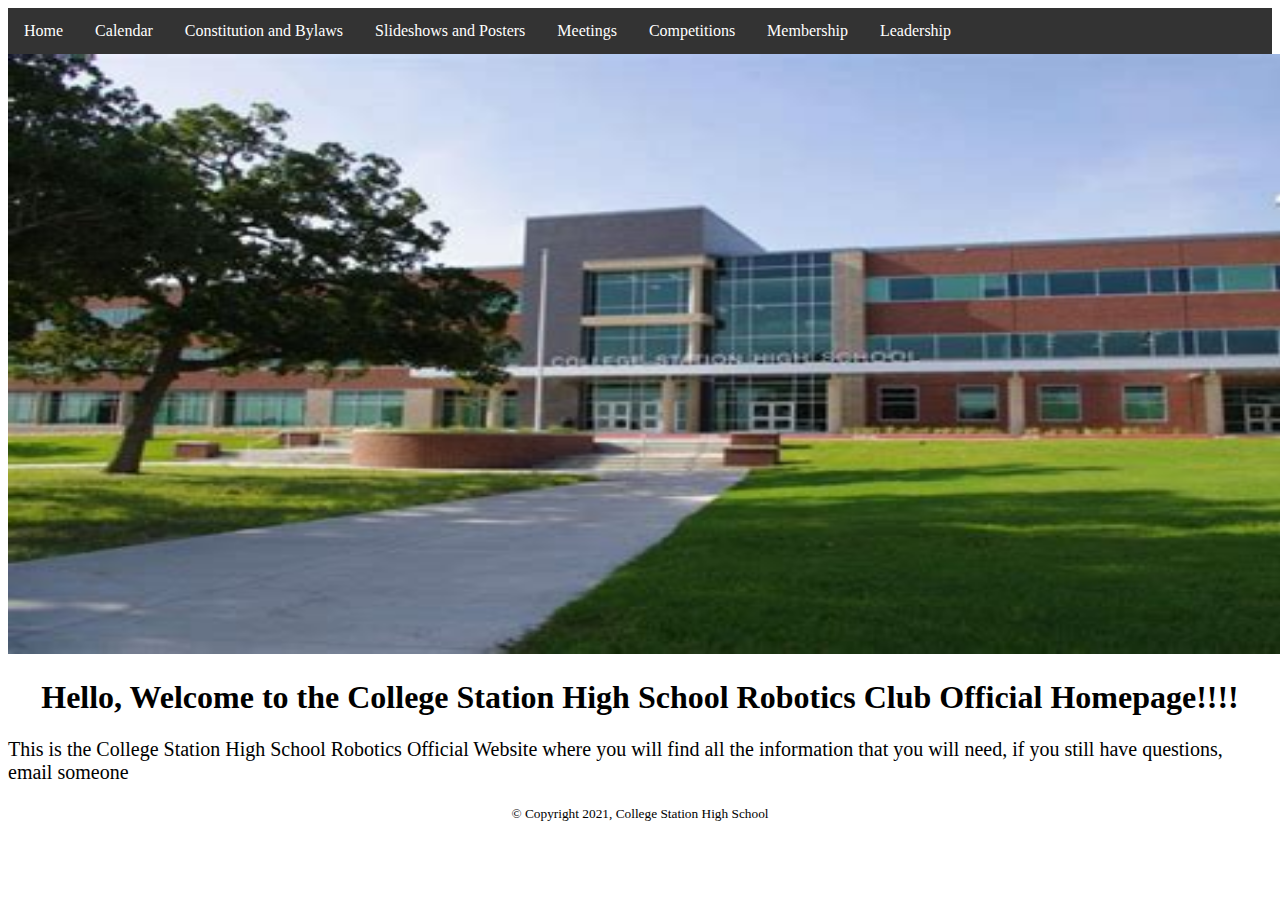
<file: index.html>
<!DOCTYPE html>
<meta name="viewport" content="width=device-width, initial-scale=1.0">
<meta charset="utf-8">
<html>
        <head>
            <link rel="stylesheet" type="text/css" href="index.css"/>
            <title>CSHS Robotics Club Website</title>
        </head>
            <ul>
                <li><a href="index.html">Home</a></li> 
                <li><a href="calendar.html">Calendar</a></li>
                <li><a href="const.html">Constitution and Bylaws</a></li>
                <li><a href="google.html">Slideshows and Posters</a></li>
                <li><a href="#.html">Meetings</a></li>
                <li><a href="competitions.html">Competitions</a></li>
                <li><a href="#.html">Membership</a></li>
                <li><a href="#.html">Leadership</a></li>
            </ul>
            <img src="school.jpeg" alt="College Station High School" style="width:1350px;height:600px;">
            <h1>Hello, Welcome to the College Station High School Robotics Club Official Homepage!!!!</h1>
            <p>This is the College Station High School Robotics Official Website where you will find all the 
                information that you will need, if you still have questions, email someone
            </p>
            <footer> <small>&copy; Copyright 2021, College Station High School</small> </footer> 
</html>
</file>
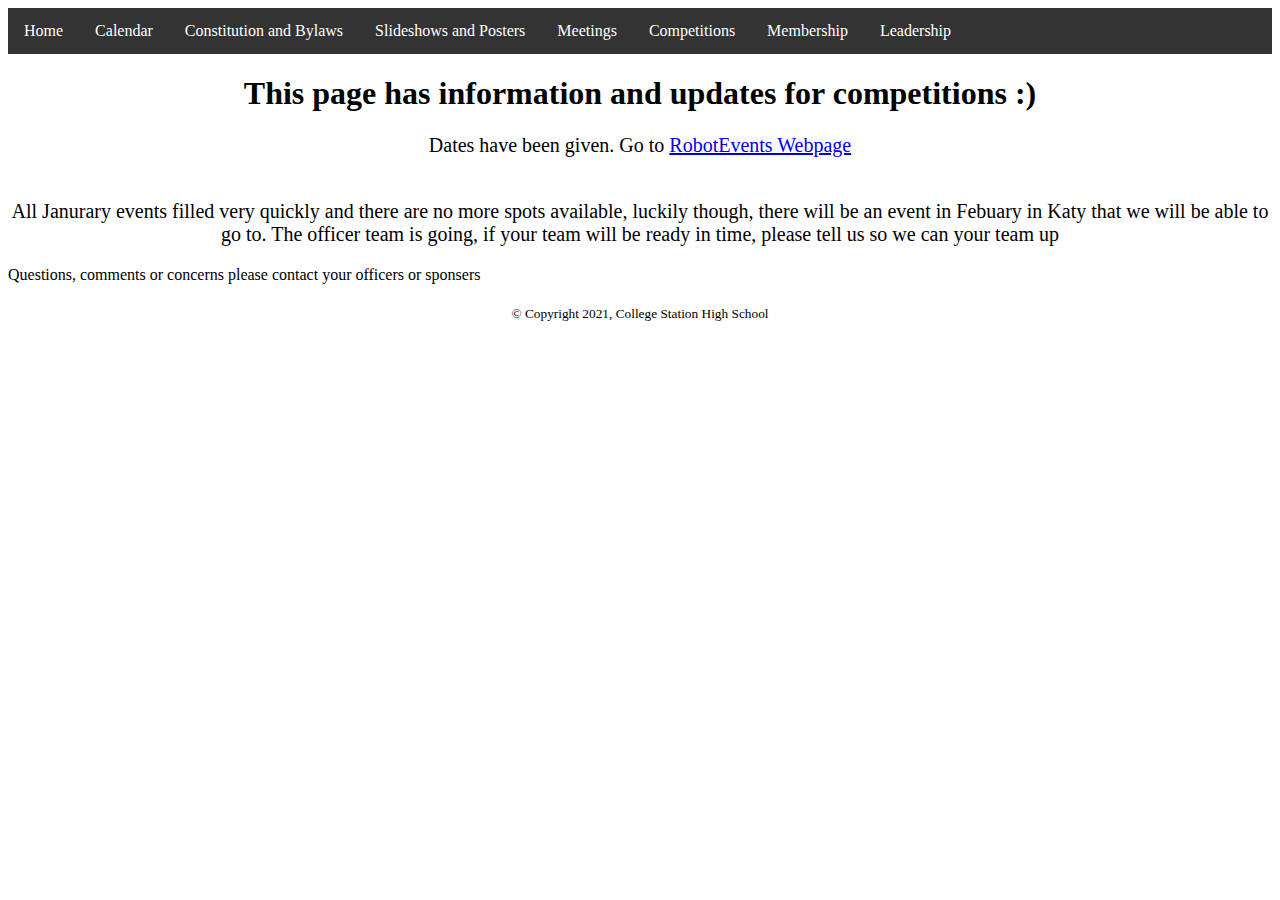
<file: competitions.html>
<!DOCTYPE html>
<meta name="viewport" content="width=device-width, initial-scale=1.0">
<meta charset="utf-8">
<html>
        <head>
            <link rel="stylesheet" type="text/css" href="competitions.css"/>
            <title>CSHS Robotics Club Website</title>
        </head>
            <ul>
                <li><a href="index.html">Home</a></li> 
                <li><a href="calendar.html">Calendar</a></li>
                <li><a href="const.html">Constitution and Bylaws</a></li>
                <li><a href="google.html">Slideshows and Posters</a></li>
                <li><a href="#.html">Meetings</a></li>
                <li><a href="competitions.html">Competitions</a></li>
                <li><a href="#.html">Membership</a></li>
                <li><a href="#.html">Leadership</a></li>
            </ul>
            <h1>This page has information and updates for competitions :)</h1>
            <p> Dates have been given. Go to <a href="https://www.robotevents.com/robot-competitions/vex-robotics-competition?country_id=244&country_region_id=57&seasonId=154&eventType=&eventTag=&name=&grade_level_id=&level_class_id=&from_date=&to_date=&event_region=2680&city=&affiliation_id=">RobotEvents Webpage</a>
                <br>
                <br>
            <p>All Janurary events filled very quickly and there are no more spots available,
                luckily though, there will be an event in Febuary in Katy that we will be able to go to.
                The officer team is going, if your team will be ready in time, please tell us so we can your team up
            </p>
                Questions, comments or concerns please contact your officers or sponsers
            </p>
            <footer> <small>&copy; Copyright 2021, College Station High School</small> </footer> 
</html>
</file>
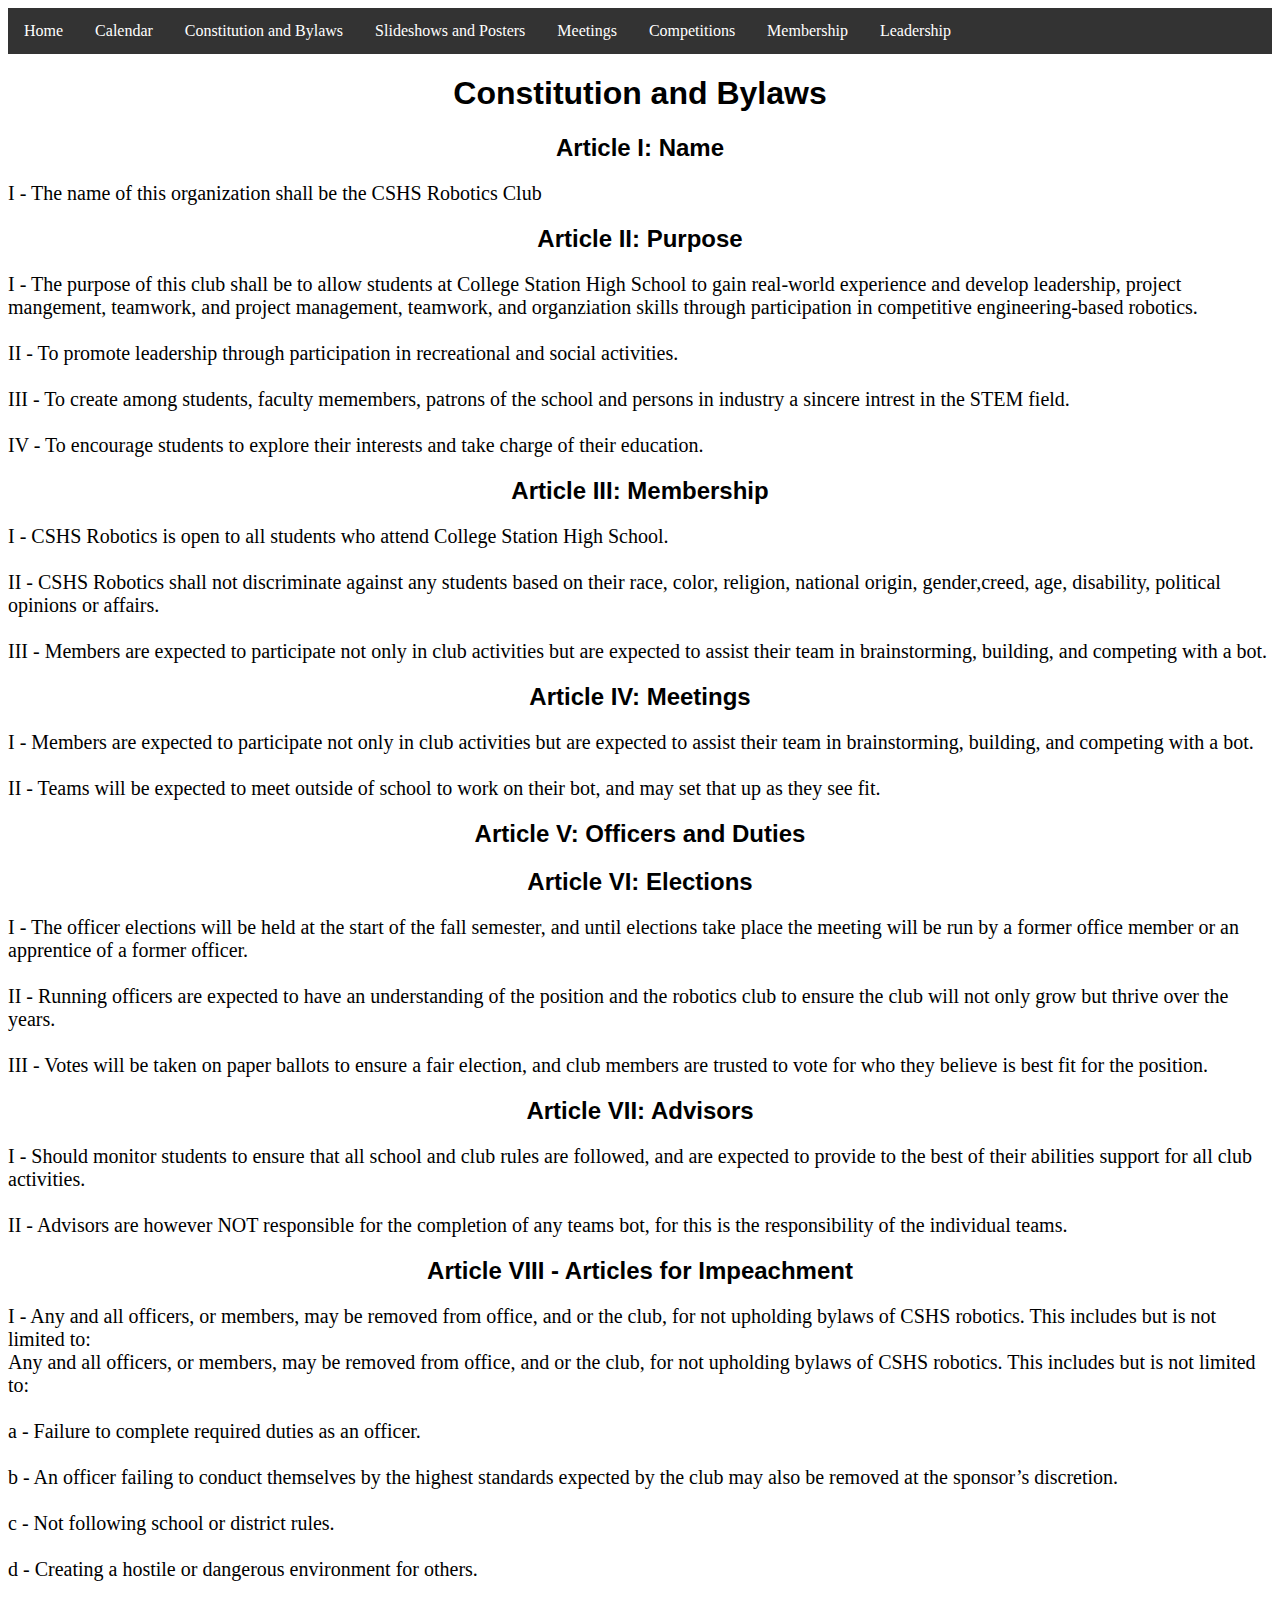
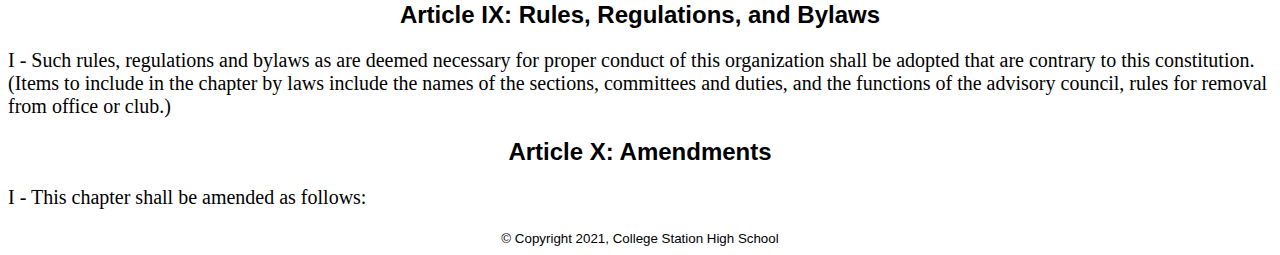
<file: const.html>
<!DOCTYPE html>
<meta name="viewport" content="width=device-width, initial-scale=1.0">
<meta charset="utf-8">
<html>
    <head>
        <link rel="stylesheet" type="text/css" href="const.css"/>
        <title>CSHS Robotics Club Website</title>
    </head>
    <ul>
        <li><a href="index.html">Home</a></li>
        <li><a href="calendar.html">Calendar</a></li>
        <li><a href="const.html">Constitution and Bylaws</a></li>
        <li><a href="google.html">Slideshows and Posters</a></li>
        <li><a href="#.html">Meetings</a></li>
        <li><a href="competitions.html">Competitions</a></li>
        <li><a href="#.html">Membership</a></li>
        <li><a href="#.html">Leadership</a></li>
    </ul>
    <h1>Constitution and Bylaws</h1>
    <h2>Article I: Name</h2>
    <p>I - The name of this organization shall be the CSHS Robotics Club</p>
    <h2>Article II: Purpose</h2>
    <p>I - The purpose of this club shall be to allow students at College Station High School
       to gain real-world experience and develop leadership, project mangement, teamwork, 
       and project management, teamwork, and organziation skills through participation in competitive
       engineering-based robotics.
       <br>
       <br>
       II - To promote leadership through participation in recreational and social activities.
       <br>
       <br>
       III - To create among students, faculty memembers, patrons of the school and persons in industry 
       a sincere intrest in the STEM field.
       <br>
       <br>
       IV - To encourage students to explore their interests and take charge of their education.
    </p>
    <h2>Article III: Membership</h2>
    <p>I - CSHS Robotics is open to all students who attend College Station High School.
       <br>
       <br>
       II - CSHS Robotics shall not discriminate against any students based on their race, color,
        religion, national origin, gender,creed, age, disability, political opinions or affairs.
        <br>
        <br>
        III - Members are expected to participate not only in club activities but are expected to assist 
        their team in brainstorming, building, and competing with a bot.
    </p>
    <h2>Article IV: Meetings</h2>
    <p>I - Members are expected to participate not only in club activities but are expected to assist their
         team in brainstorming, building, and competing with a bot.
       <br>
       <br>
       II - Teams will be expected to meet outside of school to work on their bot, and may set that up as they
       see fit.
    </p>
    <h2>Article V: Officers and Duties</h2>
    <p></p>
    <h2>Article VI: Elections</h2>
    <p>I - The officer elections will be held at the start of the fall semester, and until elections take place 
        the meeting will be run by a former office member or an apprentice of a former officer.
        <br>
        <br>
        II - Running officers are expected to have an understanding of the position and the robotics club to ensure 
        the club will not only grow but thrive over the years. 
        <br>
        <br>
        III - Votes will be taken on paper ballots to ensure a fair election, and club members are trusted to vote
         for who they believe is best fit for the position. 
    </p>
    <h2>Article VII: Advisors</h2>
    <p>I - Should monitor students to ensure that all school and club rules are followed, and are expected to 
        provide to the best of their abilities support for all club activities. 
        <br>
        <br>
        II - Advisors are however NOT responsible for the completion of any teams bot, for this is the
         responsibility of the individual teams.
    </p>
    <h2>Article VIII - Articles for Impeachment</h2>
    <p>I - Any and all officers, or members, may be removed from office, and or the club, for not upholding 
        bylaws of CSHS robotics. This includes but is not limited to:
        <br>
        Any and all officers, or members, may be removed from office, and or the club, for not upholding 
        bylaws of CSHS robotics. This includes but is not limited to:
        <br>
        <br>
        a - Failure to complete required duties as an officer.
        <br>
        <br>
        b - An officer failing to conduct themselves by the highest standards expected by the club may also be 
                removed at the sponsor’s discretion.
        <br>
        <br>
        c - Not following school or district rules.
        <br>
        <br>
        d - Creating a hostile or dangerous environment for others.
    </p>
    <h2>Article IX: Rules, Regulations, and Bylaws</h2>
    <p>I - Such rules,  regulations and bylaws as are deemed necessary for proper conduct of this organization
         shall be adopted that are contrary to this constitution. (Items to include in the chapter by laws include
         the names of the sections, committees and duties, and the functions of the advisory council, rules for 
         removal from office or club.)
    </p>
    <h2>Article X: Amendments</h2>
    <p>I - This chapter shall be amended as follows:</p>
    <footer> <small>&copy; Copyright 2021, College Station High School</small> </footer> 
</html>
</file>
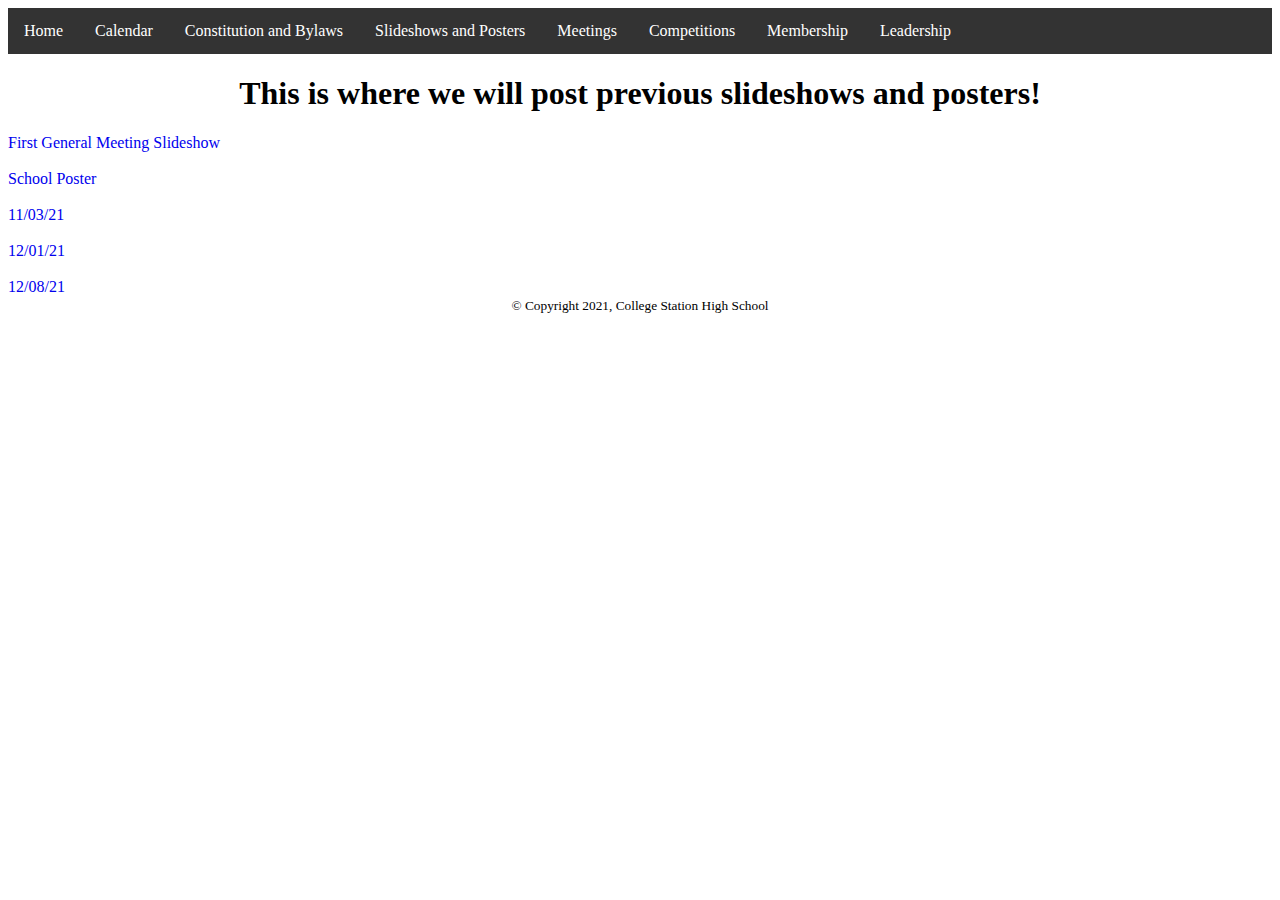
<file: google.html>
<!DOCTYPE html>
<meta name="viewport" content="width=device-width, initial-scale=1.0">
<meta charset="utf-8">
<html>
    <head>
        <link rel="stylesheet" type="text/css" href="google.css"/>
        <title>CSHS Robotics Club Website</title>
    </head>
    <ul>
        <li><a href="index.html">Home</a></li>
        <li><a href="calendar.html">Calendar</a></li>
        <li><a href="const.html">Constitution and Bylaws</a></li>
        <li><a href="google.html">Slideshows and Posters</a></li>
        <li><a href="#.html">Meetings</a></li>
        <li><a href="competitions.html">Competitions</a></li>
        <li><a href="#.html">Membership</a></li>
        <li><a href="#.html">Leadership</a></li>
    </ul>
    <h1>This is where we will post previous slideshows and posters!</h1>
    <a href="https://docs.google.com/presentation/d/1g_2I5OfUGGpfRsD1wn6QzW8QkEYdLrZbL9HaJUgj5x8/edit?usp=sharing" title="Go to W3Schools HTML section">First General Meeting Slideshow</a>
    <br>
    <br>
    <a href="https://docs.google.com/presentation/d/1efdRwg-_z1bZVHFmrApnHtXsof6b1LUpSgGf42gsBlQ/edit?usp=sharing" title="Go to W3Schools HTML section">School Poster</a>
    <br>
    <br>
    <a href="https://docs.google.com/presentation/d/1Y6ZlKGeabLWMbSMuj0QfgNOTj-wH-Uc3gEbqy5Pg1TI/edit#slide=id.p" title="Go to W3Schools HTML section">11/03/21</a>
    <br>
    <br>
    <a href="https://docs.google.com/presentation/d/1GG8VR_cmrBlqjK-atEACAIvC1xHsav-L0kxvRmiAKCc/edit?usp=sharing" title="Go to W3Schools HTML section">12/01/21</a>
    <br>
    <br>
    <a href="https://docs.google.com/presentation/d/1ewPI3BWtjZFYFJD7IoekfUujFDz0ZOZXbML9hxG0qTY/edit?usp=sharing" title="Go to W3Schools HTML section">12/08/21</a>
    <footer> <small>&copy; Copyright 2021, College Station High School</small> </footer> 
    </html>
</file>
<file: index.css>
h1 {
    color: black solid;
    text-align: center;
  }
  
  p {
    font-family: 'Times New Roman', Times, serif;
    font-size: 20px;
  }

  ul {
    list-style-type: none;
    margin: 0;
    padding: 0;
    overflow: hidden;
    background-color: #333;
  }
  
  li {
    float: left;
  }
  
  li a {
    display: block;
    color: white;
    text-align: center;
    padding: 14px 16px;
    text-decoration: none;
  }
  
  /* Change the link color to #111 (black) on hover */
  li a:hover {
    background-color: #111;
  }

  * {box-sizing:border-box}

  footer {
    text-align: center;
  }
</file>
<file: competitions.css>
h1 {
    color: black solid;
    text-align: center;
  }
  
  p {
    font-family: 'Times New Roman', Times, serif;
    font-size: 20px;
    text-align: center;
  }

  ul {
    list-style-type: none;
    margin: 0;
    padding: 0;
    overflow: hidden;
    background-color: #333;
  }
  
  li {
    float: left;
  }
  
  li a {
    display: block;
    color: white;
    text-align: center;
    padding: 14px 16px;
    text-decoration: none;
  }
  
  /* Change the link color to #111 (black) on hover */
  li a:hover {
    background-color: #111;
  }

  * {box-sizing:border-box}

  footer {
    text-align: center;
  }
</file>
<file: const.css>
h1 {
    color: black solid;
    text-align: center;
  }
  
h2 {
  color: black solid;
  text-align: center;
}

  p {
    font-family: 'Times New Roman', Times, serif;
    font-size: 20px;
  }

  ul {
    list-style-type: none;
    margin: 0;
    padding: 0;
    overflow: hidden;
    background-color: #333;
    font-family: 'Times New Roman', Times, serif;
  }
  
  li {
    float: left;
  }
  
  li a {
    display: block;
    color: white;
    text-align: center;
    padding: 14px 16px;
    text-decoration: none;
  }
  
  /* Change the link color to #111 (black) on hover */
  li a:hover {
    background-color: #111;
  }

  * {box-sizing:border-box}

  ul {list-style-type: none;}
body {font-family: Verdana, sans-serif;}

footer {
  text-align: center;
}
</file>
<file: google.css>
h1 {
    color: black solid;
    text-align: center;
  }
  
  p {
    font-family: 'Times New Roman', Times, serif;
    font-size: 20px;
  }

  ul {
    list-style-type: none;
    margin: 0;
    padding: 0;
    overflow: hidden;
    background-color: #333;
  }
  
  li {
    float: left;
  }
  
  li a {
    display: block;
    color: white;
    text-align: center;
    padding: 14px 16px;
    text-decoration: none;
  }
  a:link {
    color: black solid;
    background-color: transparent;
    text-decoration: none;
  }
  
  a:active {
    color: blue solid;
    background-color: transparent;
  }

  li a:hover {
    background-color: #111;
  }

  footer {
    text-align: center;
  }
</file>
